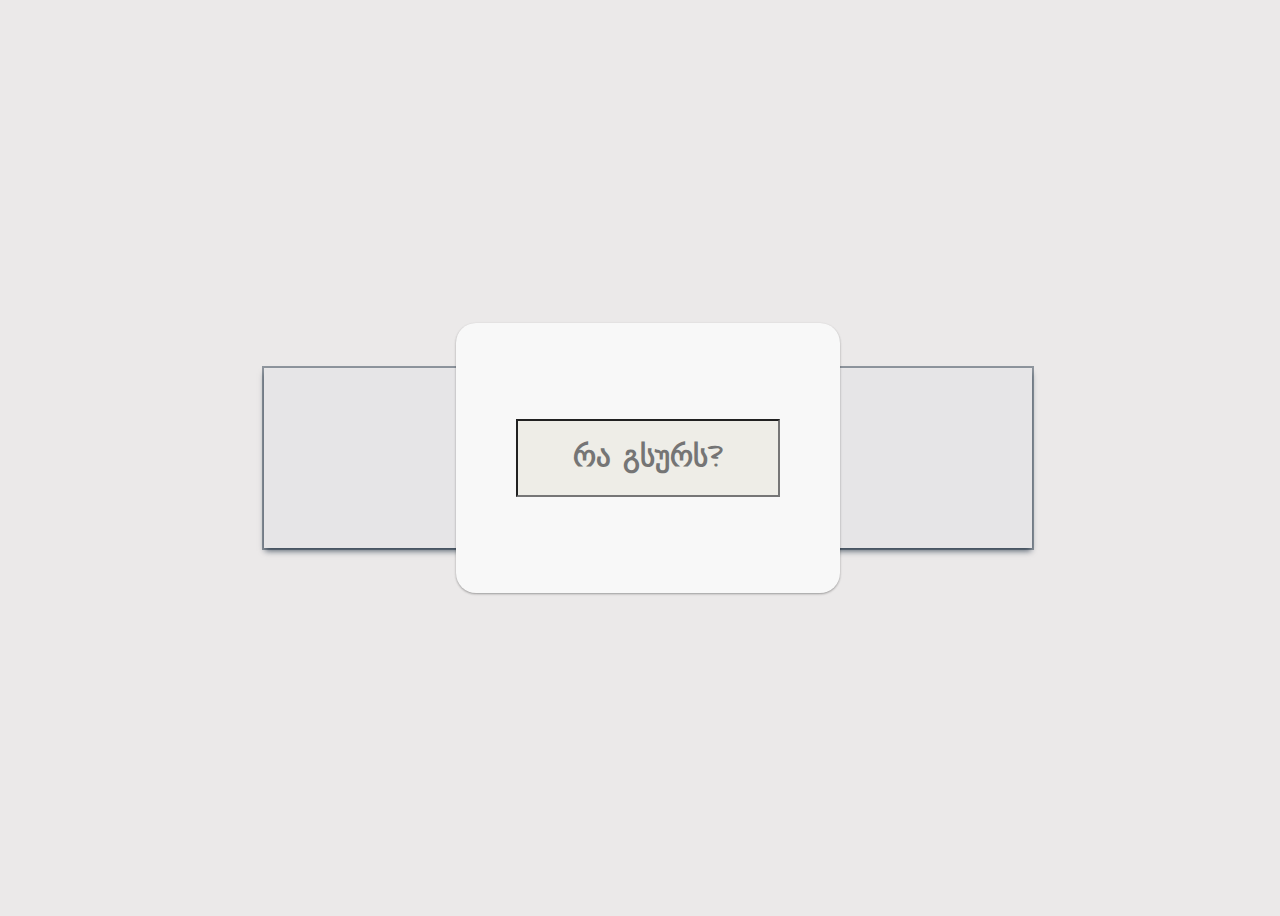
<file: index.html>
<!DOCTYPE html>
<html lang="en">

<head>
    <meta charset="UTF-8">
    <meta http-equiv="X-UA-Compatible" content="IE=edge">
    <meta name="viewport" content="width=device-width, initial-scale=1.0">
    <meta name="copyright" content="Giorgi Charkviani">
    <meta name="keywords" content="ქვიზი, ტესტი, ქვიზის შექმნა, HTML QUIZ, მაკროეკონომიკის ქივიზი, შრომის ეკონომიკის ქვიზი, შრომითი მიგრაციის ქვიზი, ფირმის ეკონომიკის ქვიზი, მაკროეკონომიკა, შრომის ეკონომიკა, შრომითი მიგრაცია, ფირმის ეკონომიკა">
    <title>მიხვდი და დაიწყე</title>

    <script src="https://ajax.googleapis.com/ajax/libs/jquery/3.5.1/jquery.min.js"></script>
    <link rel="stylesheet" href="https://cdn.jsdelivr.net/npm/bootstrap@4.6.0/dist/css/bootstrap.min.css"
        integrity="sha384-B0vP5xmATw1+K9KRQjQERJvTumQW0nPEzvF6L/Z6nronJ3oUOFUFpCjEUQouq2+l" crossorigin="anonymous" />
    <link rel="stylesheet" href="https://use.fontawesome.com/releases/v5.15.3/css/all.css"
        integrity="sha384-SZXxX4whJ79/gErwcOYf+zWLeJdY/qpuqC4cAa9rOGUstPomtqpuNWT9wdPEn2fk" crossorigin="anonymous">
    <link rel="icon" type="image/png" sizes="16x16" href="./Engine/android-chrome-512x512.png">
    
    <script src="./Engine/enter.js" defer></script>
    <link rel="stylesheet" href="./Engine/enter.css">
</head>



<body>


    <!--არჩევა-->
    <div choose class="choosingTime" hidden>

        <a href="./axaliMotxovna.html">
            <div class="barbare"><i class="fas fa-chalkboard-teacher fa-5x"></i></div>
        </a>
        <a href="./quiz.html">
            <div class="random"><i class="fas fa-tasks fa-5x"></i></div>
        </a>
        <a href="./satesto.html">
            <div class="sheqmeni"><i class="fas fa-edit fa-5x"></i></div>
        </a>

    </div>


    <!--შესვლა-->
    <div logIn class="enteringGuy">

        <form>
            <div class="form-group">
                <input oninput="logIna()" placeholder="რა გსურს?" nickName type="text" class="form-control "
                    id="saxeliLog">
            </div>
        </form>
    </div>




</body>

</html>
</file>
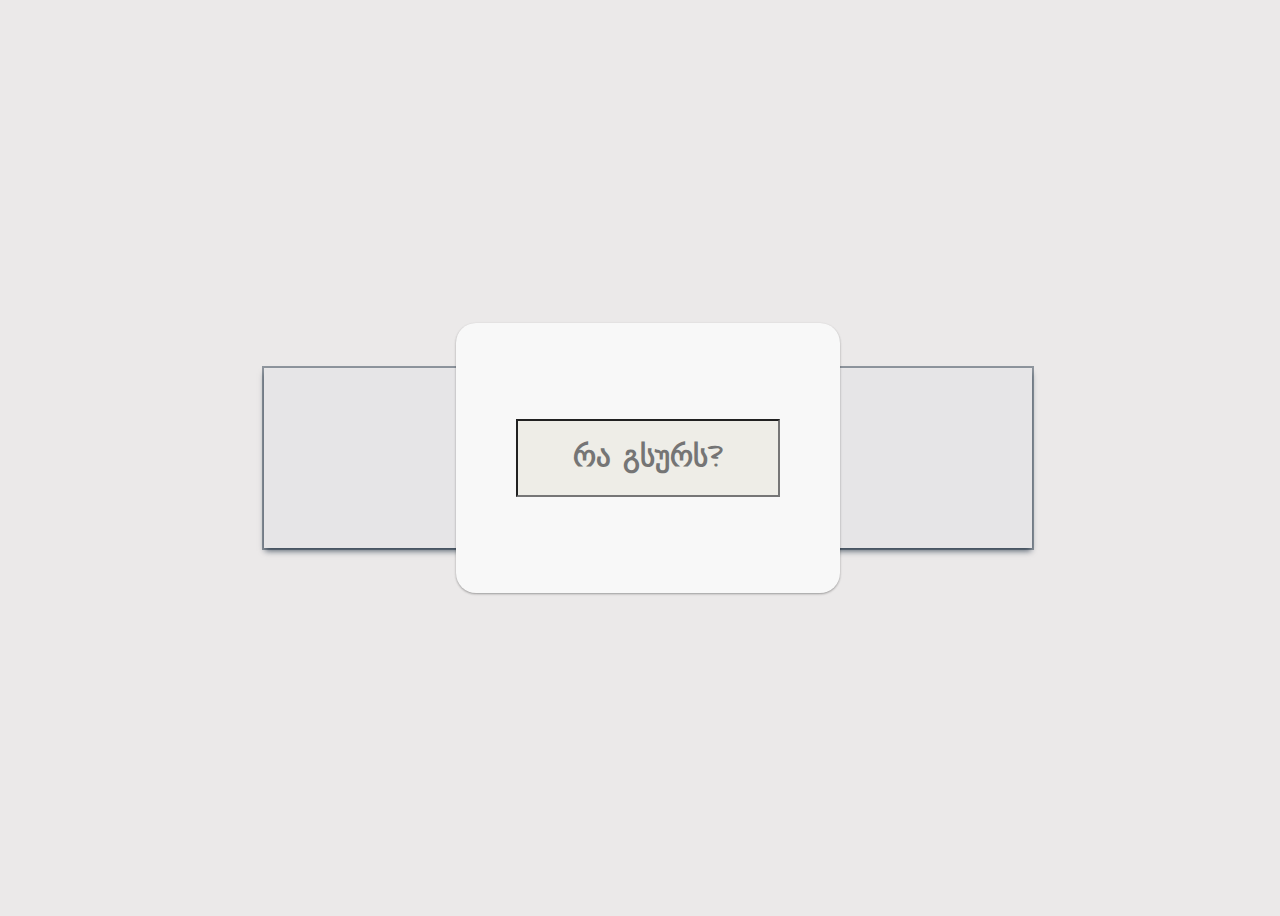
<file: enter.html>
<!DOCTYPE html>
<html lang="en">

<head>
    <meta charset="UTF-8">
    <meta http-equiv="X-UA-Compatible" content="IE=edge">
    <meta name="viewport" content="width=device-width, initial-scale=1.0">
    <meta name="copyright" content="Giorgi Charkviani">
    <meta name="keywords" content="ქვიზი, ტესტი, ქვიზის შექმნა, HTML QUIZ, მაკროეკონომიკის ქივიზი, შრომის ეკონომიკის ქვიზი, შრომითი მიგრაციის ქვიზი, ფირმის ეკონომიკის ქვიზი, მაკროეკონომიკა, შრომის ეკონომიკა, შრომითი მიგრაცია, ფირმის ეკონომიკა">
    <title>მიხვდი და დაიწყე</title>

    <script src="https://ajax.googleapis.com/ajax/libs/jquery/3.5.1/jquery.min.js"></script>
    <link rel="stylesheet" href="https://cdn.jsdelivr.net/npm/bootstrap@4.6.0/dist/css/bootstrap.min.css"
        integrity="sha384-B0vP5xmATw1+K9KRQjQERJvTumQW0nPEzvF6L/Z6nronJ3oUOFUFpCjEUQouq2+l" crossorigin="anonymous" />
    <link rel="stylesheet" href="https://use.fontawesome.com/releases/v5.15.3/css/all.css"
        integrity="sha384-SZXxX4whJ79/gErwcOYf+zWLeJdY/qpuqC4cAa9rOGUstPomtqpuNWT9wdPEn2fk" crossorigin="anonymous">
    <link rel="icon" type="image/png" sizes="16x16" href="./android-chrome-512x512.png">
    
    <script src="./Engine/enter.js" defer></script>
    <link rel="stylesheet" href="./Engine/enter.css">
</head>



<body>


    <!--არჩევა-->
    <div choose class="choosingTime" hidden>

        <a href="./axaliMotxovna.html">
            <div class="barbare"><i class="fas fa-chalkboard-teacher fa-5x"></i></div>
        </a>
        <a href="./quiz.html">
            <div class="random"><i class="fas fa-tasks fa-5x"></i></div>
        </a>
        <a href="./satesto.html">
            <div class="sheqmeni"><i class="fas fa-edit fa-5x"></i></div>
        </a>

    </div>


    <!--შესვლა-->
    <div logIn class="enteringGuy">

        <form>
            <div class="form-group">
                <input oninput="logIna()" placeholder="რა გსურს?" nickName type="text" class="form-control "
                    id="saxeliLog">
            </div>
        </form>
    </div>




</body>

</html>
</file>
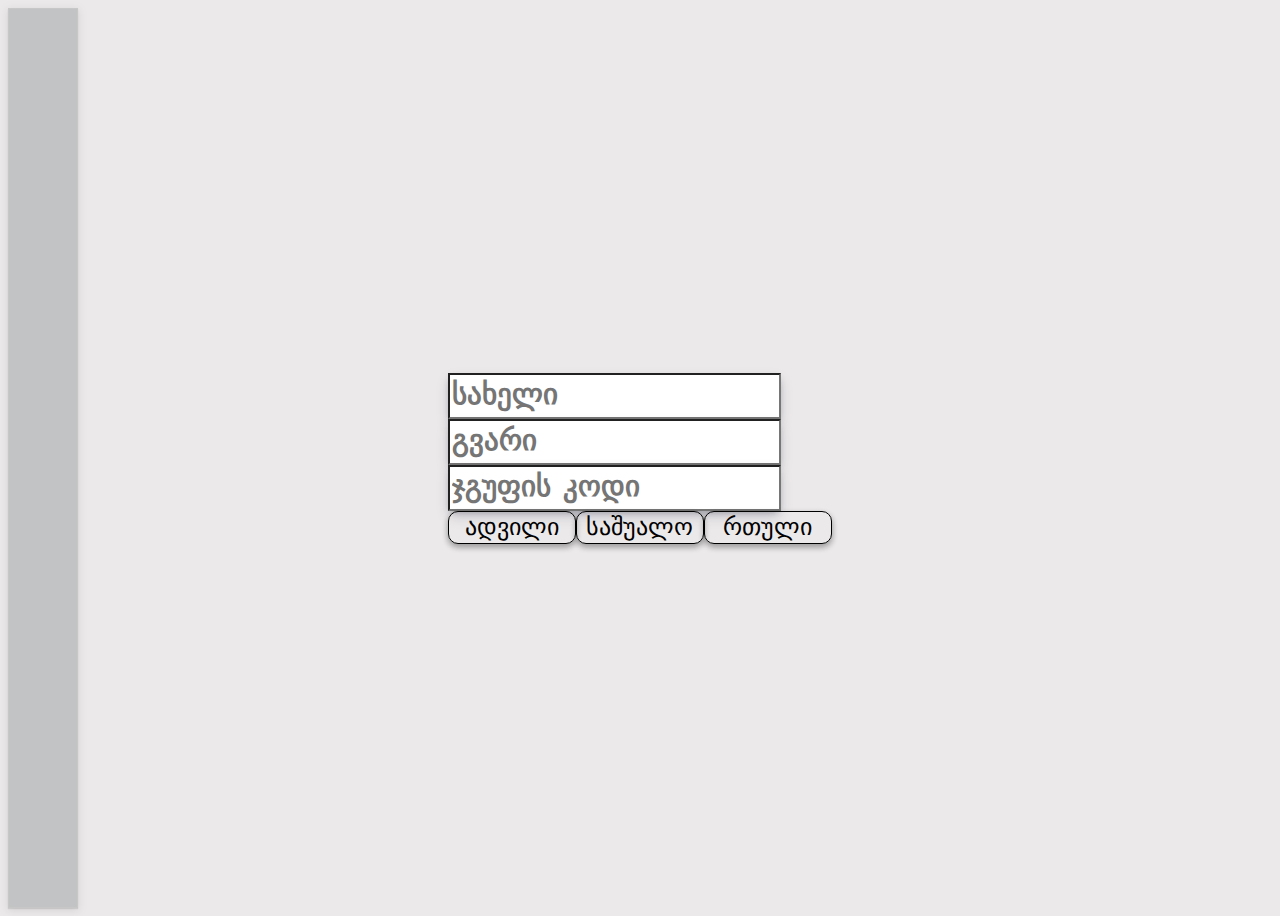
<file: Engine/axaliMotxovna.html>
<!doctype html>
<html lang="en">

<head>
  <!-- Required meta tags -->
  <meta charset="utf-8">
  <meta name="viewport" content="width=device-width, initial-scale=1, shrink-to-fit=no">
  <meta name="copyright" content="Giorgi Charkviani">
  <meta name="keywords" content="ქვიზი, ტესტი, ქვიზის შექმნა, HTML QUIZ, მაკროეკონომიკის ქივიზი, შრომის ეკონომიკის ქვიზი, შრომითი მიგრაციის ქვიზი, ფირმის ეკონომიკის ქვიზი, მაკროეკონომიკა, შრომის ეკონომიკა, შრომითი მიგრაცია, ფირმის ეკონომიკა">


  <script src="https://ajax.googleapis.com/ajax/libs/jquery/3.5.1/jquery.min.js"></script>

  <script type="text/javascript" src="./axaliMotxovna.js" defer></script>
  <link rel="stylesheet" href="./axaliMotxovna.css">
  <title>ბარბარეს ქვიზი</title>
  <!-- Bootstrap CSS -->
  <link rel="stylesheet" href="https://cdn.jsdelivr.net/npm/bootstrap@4.6.0/dist/css/bootstrap.min.css"
    integrity="sha384-B0vP5xmATw1+K9KRQjQERJvTumQW0nPEzvF6L/Z6nronJ3oUOFUFpCjEUQouq2+l" crossorigin="anonymous">


  <link rel="stylesheet" href="https://use.fontawesome.com/releases/v5.15.3/css/all.css"
    integrity="sha384-SZXxX4whJ79/gErwcOYf+zWLeJdY/qpuqC4cAa9rOGUstPomtqpuNWT9wdPEn2fk" crossorigin="anonymous">
  <link rel="icon" type="image/png" sizes="16x16" href="./android-chrome-512x512.png">

  <script defer>
    function showData() { }
  </script>


</head>

<body>

  <a href="./menu.html" class="leave"><i class="fas fa-sign-out-alt"></i></a>




  <div class="container containerForEntrance" entranceWhere>

    <form>

      <div class="form-group">
        <input nameQuizz type="text" class="form-control" id="nameQuizz" oninput="gamwvanebaN()" placeholder="სახელი">

      </div>

      <div class="form-group">
        <input oninput="gamwvanebaS()" surnameQuizz type="text" class="form-control" id="surnameQuizz"
          placeholder="გვარი">
      </div>

      <div class="form-group">
        <input groupCode oninput="gamwvanebaG()" type="text" class="form-control" id="groupCode"
          placeholder="ჯგუფის კოდი">
      </div>
      <div class="buttons">

        <button easyMode id="easyMode" type="button" class="advilia" value="ადვილი">ადვილი</button>
        <button midMode id="midMode" type="button" class="sashualoa btn btn-outline-dark"
          value="საშუალო">საშუალო</button>
        <button hardMode id="hardMode" type="button" class="rtulia btn btn-outline-dark" value="რთული">რთული</button>
      </div>

    </form>
  </div>







  <form name="quizi" id="forma" class="radio-toolbar containerForEntrance" quizWhere hidden>

    <div hereWeAre>


    </div>


    <button type="button" name="gilaki" button class="btn btn-outline-dark mt-3" id="gilaki">
      შემდეგი <span class="badge badge-light"></span>
    </button>



    <div class="progress mt-5 fexi">
    </div>
  </form>


  <div class="containerForEntrance" finishEnd hidden>
    <button type="button" name="daasrule" button class="btn btn-outline-dark mt-3" id="daasrule">
      <i class="fas fa-graduation-cap"></i><span class="badge badge-light"></span>
    </button>
  </div>




  <div class="container containerForEntrance" results hidden>

    <table id="myTable" class="table">
      <thead class="thead-dark">
        <tr>
          <th scope="col">სახელი</th>
          <th scope="col">ჯგუფის კოდი</th>
          <th scope="col">ქვიზის დონე</th>
          <th scope="col">მოპოვებული ქულა</th>
        </tr>
      </thead>
      <tbody resultsVar>

      </tbody>

    </table>
    <div class="kidevScade">

    </div>
  </div>

















</body>

</html>
</file>
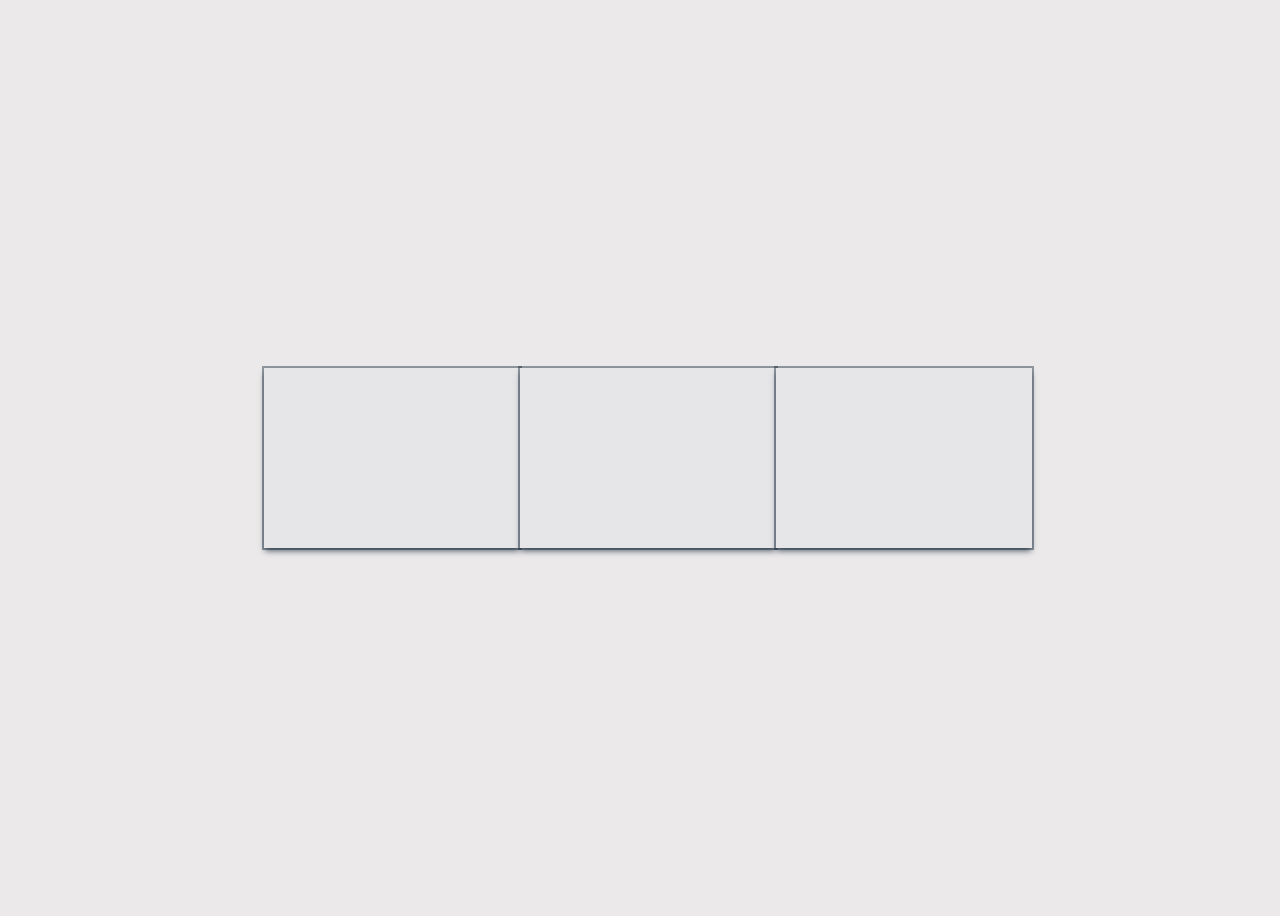
<file: Engine/menu.html>
<!DOCTYPE html>
<html lang="en">

<head>
    <meta charset="UTF-8">
    <meta http-equiv="X-UA-Compatible" content="IE=edge">
    <meta name="viewport" content="width=device-width, initial-scale=1.0">
    <meta name="copyright" content="Giorgi Charkviani">
    <meta name="keywords" content="ქვიზი, ტესტი, ქვიზის შექმნა, HTML QUIZ, მაკროეკონომიკის ქივიზი, შრომის ეკონომიკის ქვიზი, შრომითი მიგრაციის ქვიზი, ფირმის ეკონომიკის ქვიზი, მაკროეკონომიკა, შრომის ეკონომიკა, შრომითი მიგრაცია, ფირმის ეკონომიკა">
    <title>აირჩევანი შენზეა</title>

    <script src="https://ajax.googleapis.com/ajax/libs/jquery/3.5.1/jquery.min.js"></script>
    <link rel="stylesheet" href="https://cdn.jsdelivr.net/npm/bootstrap@4.6.0/dist/css/bootstrap.min.css"
        integrity="sha384-B0vP5xmATw1+K9KRQjQERJvTumQW0nPEzvF6L/Z6nronJ3oUOFUFpCjEUQouq2+l" crossorigin="anonymous" />
        <link rel="stylesheet" href="https://use.fontawesome.com/releases/v5.15.3/css/all.css" integrity="sha384-SZXxX4whJ79/gErwcOYf+zWLeJdY/qpuqC4cAa9rOGUstPomtqpuNWT9wdPEn2fk" crossorigin="anonymous">

    <script defer>
        setTimeout(function(){
            window.location.href = '../index.html'
        },60000)
    </script>
    <link rel="stylesheet" href="./enter.css">
    <link rel="icon" type="image/png" sizes="16x16" href="./android-chrome-512x512.png">
</head>



<body>


    <!--არჩევა-->
    <div choose class="choosingTime">
        
       <a href="./axaliMotxovna.html"><div class="barbare" title="ბარბარეს დავალება"><i class="fas fa-chalkboard-teacher"></i></div></a> 
       <a href="./satesto.html"><div class="sheqmeni" title="შექმენი შენი ქვიზი"><i class="fas fa-edit" ></i></div></a> 
       <a href="./quiz.html"><div class="random"><i class="fas fa-tasks" title="ეკონომიკის ქვიზები *ლაივზე მუშაობს მხოლოდ"></i></div></a> 
        
    </div>






</body>

</html>
</file>
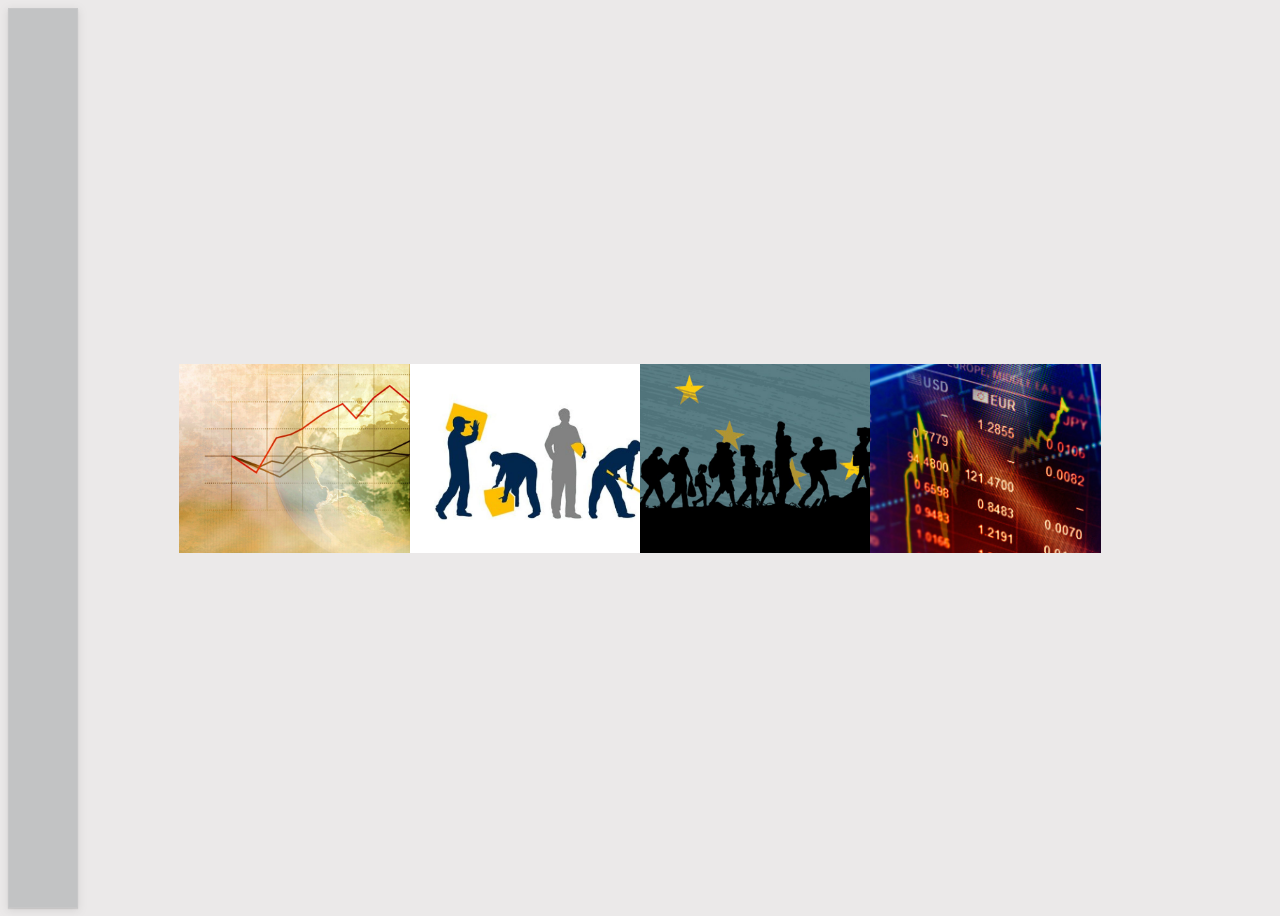
<file: Engine/quiz.html>
<!doctype html>
<html lang="en">

<head>
  <!-- Required meta tags -->
  <meta charset="utf-8">
  <meta name="viewport" content="width=device-width, initial-scale=1, shrink-to-fit=no">
  <meta name="copyright" content="Giorgi Charkviani">
  <meta name="keywords"
    content="ქვიზი, ტესტი, ქვიზის შექმნა, HTML QUIZ, მაკროეკონომიკის ქივიზი, შრომის ეკონომიკის ქვიზი, შრომითი მიგრაციის ქვიზი, ფირმის ეკონომიკის ქვიზი, მაკროეკონომიკა, შრომის ეკონომიკა, შრომითი მიგრაცია, ფირმის ეკონომიკა">

  <link rel="stylesheet" href="./quiz.css">

  <script src="https://ajax.googleapis.com/ajax/libs/jquery/3.5.1/jquery.min.js"></script>

  <script src="./quiz.js" defer></script>

  <link rel="stylesheet" href="https://cdn.jsdelivr.net/npm/bootstrap@4.6.0/dist/css/bootstrap.min.css"
    integrity="sha384-B0vP5xmATw1+K9KRQjQERJvTumQW0nPEzvF6L/Z6nronJ3oUOFUFpCjEUQouq2+l" crossorigin="anonymous" />

  <title>უბრალოდ ქვიზი</title>
  <!-- Bootstrap CSS -->
  <link rel="stylesheet" href="https://cdn.jsdelivr.net/npm/bootstrap@4.6.0/dist/css/bootstrap.min.css"
    integrity="sha384-B0vP5xmATw1+K9KRQjQERJvTumQW0nPEzvF6L/Z6nronJ3oUOFUFpCjEUQouq2+l" crossorigin="anonymous">


  <link rel="stylesheet" href="https://use.fontawesome.com/releases/v5.15.3/css/all.css"
    integrity="sha384-SZXxX4whJ79/gErwcOYf+zWLeJdY/qpuqC4cAa9rOGUstPomtqpuNWT9wdPEn2fk" crossorigin="anonymous">
  <link rel="icon" type="image/png" sizes="16x16" href="./android-chrome-512x512.png">

  <script defer>
    function showData() { }
  </script>

</head>

<body>

  <!--უკან გასვლა-->
  <a href="./menu.html" style="text-decoration: none; color:black;" class="leave"><i
      class="fas fa-sign-out-alt"></i></a>


  <div class="containershi" sarchevi>

    <div class="row flexGuy">

      <div class="col-3">
        <div class="card bg-dark text-white carding" firma>
          <img src="../JSONQuizzes/imgs/fg/firmFG.jpg" style="height: 100%;" class="card-img" alt="ფირმის ეკონომიკა">
          <div style="color: black;" class="card-img-overlay">
            <h5 class="card-title">ფირმის ეკონომიკა</h5>
            <p class="card-text">გამოსცადე შენი თავი ფირმის ეკონომიკაში</p>
          </div>
        </div>
      </div>

      <div class="col-3">
        <div class="card bg-dark text-white carding" shromeconomics>
          <img src="../JSONQuizzes/imgs/fg/labourFG.jpg" style="height: 100%;" class="card-img" alt="შრომა">
          <div style="color: black;" class="card-img-overlay">
            <h5 class="card-title">შრომის ეკონომიკა</h5>
            <p class="card-text">რამდენად კარგად გესმის, თუ რა არის შრომა და რა როლს თამაშობს იგი ეკონომიკაში?</p>
          </div>
        </div>
      </div>

      <div class="col-3">
        <div class="card bg-dark text-white carding" shrmigracia>
          <img src="../JSONQuizzes/imgs/fg/labourMigrationFG.png" style="height: 100%;" class="card-img"
            alt="შრომით მიგრაცია">
          <div style="color: black;" class="card-img-overlay">
            <h5 class="card-title">შრომითი მიგრაცია</h5>
            <p class="card-text">ვიცით კი, თუ რა ხდება მსოფლიო მიგრაციაში?</p>
          </div>
        </div>
      </div>

      <div class="col-3">
        <div class="card bg-dark text-white carding" macroeconomics>
          <img src="../JSONQuizzes/imgs/fg/macroeconomicsFG.jpg" style="height: 100%;" class="card-img"
            alt="მაკროეკონომიკა">
          <div style="color: black;" class="card-img-overlay">
            <h5 class="card-title">მაკროეკონომიკა</h5>
            <p class="card-text">შეამოწმე შენი ცოდნა მაკროეკონომიკის სფეროში</p>
          </div>
        </div>
      </div>

    </div>


  </div>




  <!--შესვლა-->

  <div class="containerForEntrance bacgrounding mt-5" entranceWhere hidden>
    <h3 style="text-align: center;" class="titling">ფირმის ეკონომიკა</h3>
    <form>
      <div class="form-group">
        <input nameQuizz type="text" class="form-control" id="nameQuizz" oninput="gamwvanebaN()" placeholder="სახელი">

      </div>

      <div class="form-group">
        <input oninput="gamwvanebaS()" surnameQuizz type="text" class="form-control" id="surnameQuizz"
          placeholder="გვარი">
      </div>

      <div class="form-group">
        <input groupCode oninput="gamwvanebaG()" type="text" class="form-control" id="groupCode"
          placeholder="ჯგუფის კოდი">
      </div>
      <div class="buttons">

        <button easyMode id="easyMode" type="button" class="advilia" value="ადვილი">ადვილი</button>
        <button midMode id="midMode" type="button" class="sashualoa btn btn-outline-dark"
          value="საშუალო">საშუალო</button>
        <button hardMode id="hardMode" type="button" class="rtulia btn btn-outline-dark" value="რთული">რთული</button>
      </div>
    </form>
  </div>

  <!--ქვიზის ძრავი-->

  <form name="quizi" id="forma" class="radio-toolbar containerForEntrance bacgrounding" quizWhere hidden>
    <div hereWeAre>

    </div>
    <button type="button" name="gilaki" button class="btn btn-outline-dark mt-3" id="gilaki">
      შემდეგი <span class="badge badge-light"></span>
    </button>
    <div class="progress mt-5 fexi">
    </div>
  </form>

  <div class="containerForEntrance" finishEnd hidden>
    <button type="button" name="daasrule" button class="btn btn-outline-dark mt-3" id="daasrule">
      <i class="fas fa-graduation-cap"></i><span class="badge badge-light"></span>
    </button>
  </div>


  <!--შედეგები-->

  <div class="containerForEntrance bacgrounding" results hidden>

    <table id="myTable" class="table">
      <thead class="thead-dark">
        <h3 style="text-align: center;" class="tableTitle"></h3>
        <tr>
          <th scope="col">სახელი</th>
          <th scope="col">ჯგუფის კოდი</th>
          <th scope="col">ქვიზის დონე</th>
          <th scope="col">მოპოვებული ქულა</th>
        </tr>
      </thead>
      <tbody resultsVar>

      </tbody>

    </table>
    <div class="kidevScade">

    </div>
  </div>



</body>

</html>
</file>
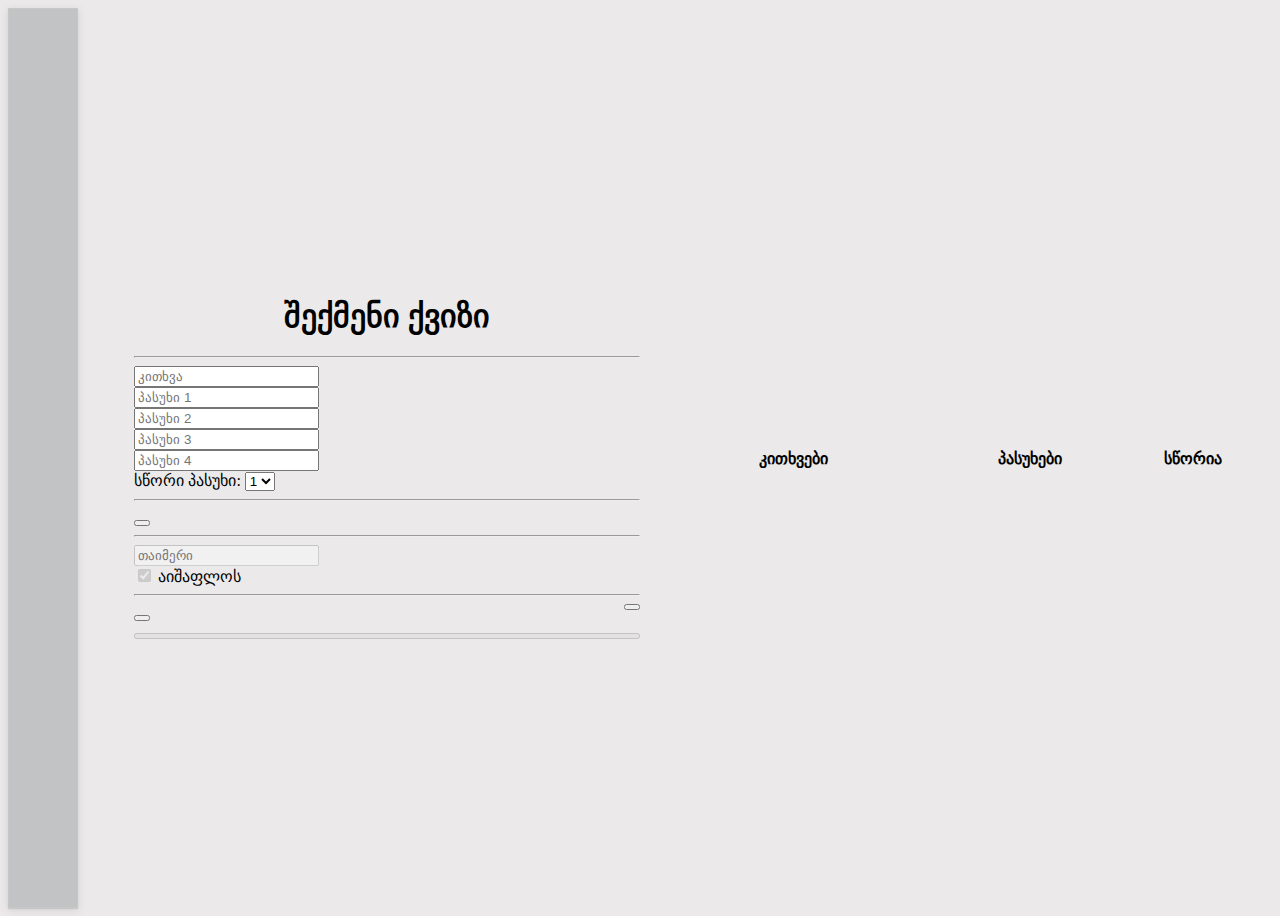
<file: Engine/satesto.html>
<!DOCTYPE html>
<html lang="en">

<head>
    <meta charset="UTF-8">
    <meta http-equiv="X-UA-Compatible" content="IE=edge">
    <meta name="viewport" content="width=device-width, initial-scale=1.0">
    <meta name="copyright" content="Giorgi Charkviani">
    <meta name="keywords" content="ქვიზი, ტესტი, ქვიზის შექმნა, HTML QUIZ, მაკროეკონომიკის ქივიზი, შრომის ეკონომიკის ქვიზი, შრომითი მიგრაციის ქვიზი, ფირმის ეკონომიკის ქვიზი, მაკროეკონომიკა, შრომის ეკონომიკა, შრომითი მიგრაცია, ფირმის ეკონომიკა">

    <link rel="stylesheet" href="https://cdn.jsdelivr.net/npm/bootstrap@4.6.0/dist/css/bootstrap.min.css"
        integrity="sha384-B0vP5xmATw1+K9KRQjQERJvTumQW0nPEzvF6L/Z6nronJ3oUOFUFpCjEUQouq2+l" crossorigin="anonymous">

    <link rel="stylesheet" href="./axaliMotxovna.css">

    <script src="https://ajax.googleapis.com/ajax/libs/jquery/3.5.1/jquery.min.js"></script>



    <title>შექმენი</title>

    <link rel="stylesheet" href="./satesto.css">



    <link rel="stylesheet" href="https://use.fontawesome.com/releases/v5.15.3/css/all.css"
        integrity="sha384-SZXxX4whJ79/gErwcOYf+zWLeJdY/qpuqC4cAa9rOGUstPomtqpuNWT9wdPEn2fk" crossorigin="anonymous">

    <link rel="icon" type="image/png" sizes="16x16" href="./android-chrome-512x512.png">
    <script defer>


        var qvizi1 = new Array();


        function addData() {
            getData();
            qvizi1.push({
                Question: document.getElementById('question').value,
                Answers: [document.querySelector('[answ]').value, document.querySelector('[answ1]').value, document.querySelector('[answ2]').value, document.querySelector('[answ3]').value],
                correctAnsw: document.getElementById('correctAnsw').options[correctAnsw.selectedIndex].value
            });

            localStorage.setItem("ქვიზი1", JSON.stringify(qvizi1));
            showData();
            location.reload();
        }



        function getData() {
            var str = localStorage.getItem("ქვიზი1");
            if (str != null) {
                qvizi1 = JSON.parse(str)
            }
        }

        function deleteData() {
            localStorage.clear();
        }

        function showData() {
            getData();
            var tbl = document.getElementById('myTableVissible');
            var x = tbl.rows.length;
            while (--x) {
                tbl.deleteRow(x);
            }
            for (i = 0; i < qvizi1.length; i++) {

                var r = tbl.insertRow();
                var cell1 = r.insertCell();
                var cell2 = r.insertCell();
                var cell3 = r.insertCell();


                cell1.innerText = qvizi1[i].Question;
                cell2.innerText = qvizi1[i].Answers;
                cell3.innerText = qvizi1[i].correctAnsw;

            }

        }

    </script>

    <script src="./satesto.js" defer></script>


</head>

<body>


    <!--უკან გასვლა-->
    <a href="./menu.html" class="leave"><i class="fas fa-sign-out-alt"></i></a>




    <!--ავტორიზაცია-->
    <div class="container containerForEntrance" entranceWhere hidden>
        <form>
            <div class="form-group">
                <input nameQuizz type="text" class="form-control" id="nameQuizz" oninput="gamwvanebaN()"
                    placeholder="სახელი">
            </div>
            <div class="form-group">
                <input oninput="gamwvanebaS()" surnameQuizz type="text" class="form-control" id="surnameQuizz"
                    placeholder="გვარი">
            </div>
            <div class="form-group">
                <input groupCode oninput="gamwvanebaG()" type="text" class="form-control" id="groupCode"
                    placeholder="ჯგუფის კოდი">
            </div>
            <div class="buttons">
                <button dawkeba id="dawkeba" type="button" class="dawkeba" value="დაწყება">დაწყება</button>

            </div>
        </form>
    </div>


    <!--ქვიზი-->
    <form name="quizi" id="forma" class="radio-toolbar containerForEntrance" quizWhere hidden>

        <div hereWeAre>


        </div>


        <button type="button" name="gilaki" button class="btn btn-outline-dark mt-3" id="gilaki">
            შემდეგი <span class="badge badge-light"></span>
        </button>



        <div class="progress mt-5 fexi">
        </div>
    </form>


    <div class="containerForEntrance" finishEnd hidden>
        <button type="button" name="daasrule" button class="btn btn-outline-dark mt-3" id="daasrule">
            <i class="fas fa-graduation-cap"></i><span class="badge badge-light"></span>
        </button>
    </div>



    <!--შედეგები-->
    <div class="container containerForEntrance showUpResults" results hidden>

        <table id="myTable" class="table">
            <thead class="thead-dark">
                <tr>
                    <th scope="col">სახელი</th>
                    <th scope="col">გვარი</th>
                    <th scope="col">ჯგუფის კოდი</th>
                    <th scope="col">მოპოვებული ქულა</th>
                </tr>
            </thead>
            <tbody resultsVar>

            </tbody>

        </table>
        <div class="kidevScade">

        </div>
    </div>




    <!--*შექმნა*-->


    <form class="container-fluid container1 mt-5" container>
        <h1 class="sheqmeni mb-5">შექმენი ქვიზი</h1>
        <hr>
        <!--კითხვა-->
        <input class="form-control disable" placeholder="კითხვა" type="text" id="question">

        <!--პასუხები-->
        <div class="row mb-3 mt-3">
            <div class="col-6">
                <input class="form-control disable" placeholder="პასუხი 1" type="text" answ id="pasuxi" required>
            </div>
            <div class="col-6">
                <input class="form-control disable" placeholder="პასუხი 2" type="text" answ1 id="pasuxi" required>
            </div>
        </div>

        <div class="row">
            <div class="col-6">
                <input class="form-control disable" placeholder="პასუხი 3" type="text" answ2 id="pasuxi" required>
            </div>
            <div class="col-6">
                <input class="form-control disable" placeholder="პასუხი 4" type="text" answ3 id="pasuxi" required>
            </div>
        </div>




        <!--სწორი პასუხის შერჩევა-->
        <label class="mt-3" for="correctAnsw">სწორი პასუხი:</label>
        <select class="form-control disable " id="correctAnsw">
            <option value="1">1</option>
            <option value="2">2</option>
            <option value="3">3</option>
            <option value="4">4</option>
        </select>

        <hr>

        <!--დამატება-->


        <button onclick="addData(); return false" title="დამატება" type="button" class="btn btn-success mt-2"
            value="კითხვების დამატება | შემოწმება" type="submit" addBtn><i
                class="fas fa-plus-square fa-3x"></i></button>

        <br>
        <hr>
        <!--თაიმერი-->
        <input placeholder="თაიმერი" class="mt-3" type="number" getTime disabled>
        <br>

        <!--აშაფვლა-->

        <input type="checkbox" class="mt-4" id="checkbox" checked shuffling disabled>
        <label class="labela" for="checkbox">აიშაფლოს</label>




        <br>
        <hr>
        <!--მზადაა-->
        <button type="button" title="გაუქმდება ქვიზის დამატების ფუნქცია" value="ქვიზი მზადაა"
            class="btn btn-outline-primary mt-3" ready><i class="fas fa-clipboard-check fa-2x"></i></button>
        <!--წაშლა-->

        <button type="button" title="გასუფთავება" value="ქვიზის წაშლა" class="btn btn-outline-danger mt-3 washla" delete
            type="button"><i class="fas fa-trash-alt"></i></button>


        <br>

        <!--დაწყება-->


        <button type="button" forBeginning class="btn btn-info beginning dawkebiturt mt-3" value="ქვიზის დაწყება"
            dawkebiturt disabled><i class="fas fa-play"></i></button>

    </form>

    <!--საიდბარი, სადაც შექმნილი ქვიზის კონტენტია-->
    <table class="tabling table" id="myTableVissible">
        <thead class="thead-light">
            <tr>
                <th class="w-10" scope="col">კითხვები</th>
                <th scope="col">პასუხები</th>
                <th scope="col">სწორია</th>
            </tr>
        </thead>
    </table>



    <script>
        showData()
    </script>







</body>

</html>
</file>
<file: Engine/enter.css>
/*
ფერების პალიტრა, რომელსაც ყველგან გამოვიყენებ:
https://www.canva.com/colors/color-palettes/room-for-comfort/

ფონტები: font-family: 'Ubuntu Mono', monospace;

*/
@import url('https://fonts.googleapis.com/css2?family=Architects+Daughter&family=Ubuntu+Mono&display=swap');

body {
    display: grid;
    grid-template-columns: repeat(3, 1fr);
    grid-template-rows: repeat(3,1fr);
    height: 100vh;
    width: 100vw;
    justify-items: center;
    align-items: center;
    background-color: rgb(235, 233, 233)!important;
}

.choosingTime a {
    text-decoration:none;
    color: black;
}

/*შესვლისას*/
.enteringGuy{
    grid-area: 2/2/2/2;
    display: flex;
    align-items: center;
    justify-content: center;
    height: 30vh;
    width: 30vw;
    box-shadow: rgba(0, 0, 0, 0.12) 0px 1px 3px, rgba(0, 0, 0, 0.24) 0px 1px 2px;
    background:rgb(248, 248, 248);
    border-radius: 20px;
}
.enteringGuy:hover {
    box-shadow: rgba(0, 0, 0, 0.3) 0px 19px 38px, rgba(0, 0, 0, 0.22) 0px 15px 12px;
}
input[type="text"]{
    text-align: center;
    font-family: 'Architects Daughter', cursive;
    font-weight: bold;
    font-size: 1.8em;
}
#saxeliLog{
    height: 8vh;
    width: 20vw;
    background-color: #EEEDE7;
}

.textbox {
	padding: 2px 4px;
	font: 14px/24px "Lato", Arial, sans-serif;
	color: #333;
	width: 275px;
	box-sizing: border-box;
	letter-spacing: 1px;
	border: 1px solid #ccc;
	transition: 0.4s;
}

.textbox~ .focus-border:before,
.textbox ~ .focus-border:after{
	content: "";
	position: absolute;
	top: 0;
	left: 50%;
	width: 0;
	height: 2px;
	background-color: #3399FF; 
	transition: 0.4s;
}

.textbox ~ .focus-border:after{
	top: auto;
	bottom: 0;
}
.textbox~ .focus-border i:before,
.textbox ~ .focus-border i:after{
	content: ""; 
	position: absolute;
	top: 50%; 
	left: 0; 
	width: 2px;
	height: 0; 
	background-color: #3399FF; 
	transition: 0.6s;
}
.textbox ~ .focus-border i:after{
	left: auto;
	right: 0;
}
.textbox:focus ~ .focus-border:before,
.textbox:focus ~ .focus-border:after{
	left: 0; 
	width: 100%;
	transition: 0.4s;
}
.textbox:focus ~ .focus-border i:before,
.textbox:focus ~ .focus-border i:after{
	top: 0; 
	height: 100%;
	transition: 0.6s;
}
.textbox:focus{
	outline: none;
}


/*არჩევისას*/
.choosingTime{
    grid-area: 2/2/2/2;
    display: flex;
}



.barbare, .random, .sheqmeni{
    box-shadow: rgba(6, 24, 44, 0.4) 0px 0px 0px 2px, rgba(6, 24, 44, 0.65) 0px 4px 6px -1px, rgba(255, 255, 255, 0.08) 0px 1px 0px inset;
    height: 20vh;
    width: 20vw;
    display: flex;
    justify-content: center;
    align-items: center;
    cursor: pointer; 
    background-color: #e6e5e7;
}

.barbare:hover, .random:hover, .sheqmeni:hover  {
    background: #EEEDE7;
    box-shadow: rgba(50, 50, 93, 0.25) 0px 6px 12px -2px, rgba(0, 0, 0, 0.3) 0px 3px 7px -3px;
}

.fa-chalkboard-teacher, .fa-tasks, .fa-edit {
    color: #B9B7BD;
    text-shadow: 0px 2px 3px #555;
    font-size: 6vw;
}


@media only screen and (max-width:870px){
    .choosingTime{
        flex-direction: column;

    }
    .fa-chalkboard-teacher, .fa-tasks, .fa-edit {
        font-size: 9vw;
    }
    .barbare, .random, .sheqmeni {
    height: 22vh;
    width: 22vw;
    overflow: hidden;
    }
}

@media only screen and (max-width: 870px){
    input[type="text"]{
        font-size: 1.3em;
    }
}
@media only screen and (max-width: 683px){
    input[type="text"]{
        font-size: 1em;
    }
}
@media only screen and (max-width: 553px){
    input[type="text"]{
        font-size: 1.2em;
    }

    .enteringGuy{
        height: 50vh;
        width: 50vw;
    }

    #saxeliLog{
        height: 8vh;
        width: 40vw;
 
    }
    
}

@media only screen and (max-width: 400px){
    input[type="text"]{
        font-size: 0.5em;
    }
}
</file>
<file: Engine/axaliMotxovna.css>
/*
ფერების პალიტრა, რომელსაც ყველგან გამოვიყენებ:
https://www.canva.com/colors/color-palettes/room-for-comfort/;
https://coolors.co/f94144-f3722c-f8961e-f9c74f-90be6d-43aa8b-577590;

ფონტები: font-family: 'Ubuntu Mono', monospace;

*/
@import url('https://fonts.googleapis.com/css2?family=Architects+Daughter&family=Ubuntu+Mono&display=swap');

html{
    cursor: context-menu!important; 
}


body {
    display: grid;
    grid-template-columns: repeat(3, 1fr);
    grid-template-rows: repeat(3, 1fr);
    background-color: rgb(235, 233, 233)!important;
    height: 100vh;
}
button{
    cursor: pointer!important;
}

a {
    text-decoration: none!important;
    color: black!important;
}
.leave{
    grid-area: 1/ 1/ span 3 / 1;
    width: 5.5vw;
    height: 100%;
    display: flex;
    justify-content: center;
    align-items: center;
    box-shadow: rgba(0, 0, 0, 0.25) 0px 0.0625em 0.0625em, rgba(0, 0, 0, 0.25) 0px 0.125em 0.5em, rgba(255, 255, 255, 0.1) 0px 0px 0px 1px inset;
    background-color:#868B8E;
    opacity: 0.4;
    cursor: pointer;
    transition: .3s ease;
}
.fa-sign-out-alt {
    transform: rotate(180deg);
    font-size: 3.5vw;
}

.leave:hover{
    opacity: 1;
 
}
.leave:hover .fa-sign-out-alt {
    color: #EEEDE7;
}

.kitxva {
    font-size: 2em;
}

.containerForEntrance {
    grid-area: 1/2/span 3/2;
    align-self: center;
    justify-self: center;
}

@media only screen and (max-width:625px){
    .containerForEntrance {
        grid-area: 1/1/span 3/span 3;
        align-self: center;
        justify-self: center;
    } 
    .kitxva {
        font-size: 1.3em;
    }
}


.kitxva, .timer, .spanning {
    margin-bottom: 1em;
    text-align: center;
    cursor: context-menu;
}

#gilaki {
    width: 100%;
    font-size: 2em;
    padding: 2px;
}

@media only screen and (max-width:330px){
    #gilaki {
        font-size: 1.3em;
    }
}

.radio-toolbar input[type="radio"]:checked + label {
    background-color:#bfb;
    border-color: #4c4;
}

.radio-toolbar label {
    display: inline-block;
    background-color: rgb(255, 255, 255);
    padding: 10px 20px;
    font-family: sans-serif, Arial;
    font-size: 16px;
    border: 1px solid #444;
    border-radius: 50px;
    box-shadow: rgba(60, 64, 67, 0.3) 0px 1px 2px 0px, rgba(60, 64, 67, 0.15) 0px 1px 3px 1px;
    width: 100%;
}
input[type="radio"] {
    display: none;
}

.card-1:hover {
    box-shadow: 0 5px 5px rgba(0,0,0,0.19), 0 2px 5px rgba(0,0,0,0.23);
    cursor: context-menu;
}

.boloKacuna {
    cursor: pointer!important;
    width: 100%;
}



#easyMode, #midMode, #hardMode {
    background-color: transparent;
    border-radius: 10px;
    border: 0.5px solid black;
    transition: .5s ease;
    font-family: 'Ubuntu Mono', monospace;
}
#easyMode:hover {
    background-color: rgb(67, 170, 139);
    color: white;
}
#midMode:hover {
    background-color: rgb(249, 199, 79);
    color: white;
}
#hardMode:hover {
    background-color: rgb(249, 65, 68);
    color: white;
}

#nameQuizz, #surnameQuizz, #groupCode {
    font-family: 'Architects Daughter', cursive;
    font-weight: bold;
    font-size: 1.8em;
    box-shadow: rgba(50, 50, 93, 0.25) 0px 6px 12px -2px, rgba(0, 0, 0, 0.3) 0px 3px 7px -3px;
}


.buttons {
    display: flex;
    justify-content: space-around;
}

.advilia, .sashualoa, .rtulia {
    box-shadow: rgba(0, 0, 0, 0.16) 0px 3px 6px, rgba(0, 0, 0, 0.23) 0px 3px 6px;
    width: 10vw;
    font-size: 1.5em!important;
}

.fa-graduation-cap {
    font-size: 15vw;
}

#daasrule{
    justify-self: center;
    width: 100%;
    height: 100%;
    border-radius: 20%;
}



@media only screen and (max-width: 1206px){
    .advilia, .sashualoa, .rtulia {
        width: 10vw;
        font-size: 1em!important;
    }
}
@media only screen and (max-width: 1030px){

    .advilia, .sashualoa, .rtulia {
        width: 100%;
        font-size: 1em!important;
    }
    .buttons {
        display: flex;
        justify-content: space-around;
    }
}
</file>
<file: Engine/quiz.css>
/*
ფერების პალიტრა, რომელსაც ყველგან გამოვიყენებ:
https://www.canva.com/colors/color-palettes/room-for-comfort/;
https://coolors.co/f94144-f3722c-f8961e-f9c74f-90be6d-43aa8b-577590;

ფონტები: font-family: 'Ubuntu Mono', monospace;

*/
@import url('https://fonts.googleapis.com/css2?family=Architects+Daughter&family=Ubuntu+Mono&display=swap');

html{
    cursor: context-menu!important; 
}


body {
    display: grid;
    grid-template-columns: repeat(3, 1fr);
    grid-template-rows: repeat(3, 1fr);
    background-color: rgb(235, 233, 233)!important;
    height: 100vh;
    transition: background-image 1s ease;
}
button{
    cursor: pointer!important;
}

a {
    text-decoration: none!important;
    color: black!important;
}
.leave{
    grid-area: 1/ 1/ span 3 / 1;
    width: 5.5vw;
    height: 100%;
    display: flex;
    justify-content: center;
    align-items: center;
    box-shadow: rgba(0, 0, 0, 0.25) 0px 0.0625em 0.0625em, rgba(0, 0, 0, 0.25) 0px 0.125em 0.5em, rgba(255, 255, 255, 0.1) 0px 0px 0px 1px inset;
    background-color:#868B8E;
    opacity: 0.4;
    cursor: pointer;
    transition: .3s ease;
}
.fa-sign-out-alt {
    transform: rotate(180deg);
    font-size: 3.5vw;
}


.leave:hover{
    opacity: 1;
 
}
.leave:hover .fa-sign-out-alt {
    color: #EEEDE7;
}

.kitxva {
    font-size: 1.5em;
}

.containerForEntrance {
    grid-area: 1/2/span 3/2;
    align-self: center;
    justify-self: center;
}
.bacgrounding{
    grid-area: 1/2/span 3/2;
    align-self: center;
    justify-self: center;
    background-color:rgba(255, 255, 240,0.8);
    border-radius: 10px;
    padding: 0.7em;
}

@media only screen and (max-width:625px){
    .containerForEntrance {
        grid-area: 1/1/span 3/span 3;
        align-self: center;
        justify-self: center;
    } 
    .kitxva {
        font-size: 1.3em;
    }
}


.kitxva, .timer, .spanning {
    margin-bottom: 1em;
    text-align: center;
    cursor: context-menu;
}

#gilaki {
    width: 100%;
    font-size: 2em;
    padding: 2px;
}

@media only screen and (max-width:330px){
    #gilaki {
        font-size: 1.3em;
    }
}

.radio-toolbar input[type="radio"]:checked + label {
    background-color:#bfb;
    border-color: #4c4;
}

.radio-toolbar label {
    display: inline-block;
    background-color: rgb(255, 255, 255);
    padding: 10px 20px;
    font-family: sans-serif, Arial;
    font-size: 16px;
    border: 1px solid #444;
    border-radius: 50px;
    box-shadow: rgba(60, 64, 67, 0.3) 0px 1px 2px 0px, rgba(60, 64, 67, 0.15) 0px 1px 3px 1px;
    width: 100%;
}
input[type="radio"] {
    display: none;
}

.card-1:hover {
    box-shadow: 0 5px 5px rgba(0,0,0,0.19), 0 2px 5px rgba(0,0,0,0.23);
    cursor: context-menu;
}

.boloKacuna {
    cursor: pointer!important;
    width: 100%;
}



#easyMode, #midMode, #hardMode {
    background-color: transparent;
    border-radius: 10px;
    border: 0.5px solid black;
    transition: .5s ease;
    font-family: 'Ubuntu Mono', monospace;
}
#easyMode:hover {
    background-color: rgb(67, 170, 139);
    color: white;
}
#midMode:hover {
    background-color: rgb(249, 199, 79);
    color: white;
}
#hardMode:hover {
    background-color: rgb(249, 65, 68);
    color: white;
}

#nameQuizz, #surnameQuizz, #groupCode {
    font-family: 'Architects Daughter', cursive;
    font-weight: bold;
    font-size: 1.8em;
    box-shadow: rgba(50, 50, 93, 0.25) 0px 6px 12px -2px, rgba(0, 0, 0, 0.3) 0px 3px 7px -3px;
}


.buttons {
    display: flex;
    justify-content: space-around;
}

.advilia, .sashualoa, .rtulia {
    box-shadow: rgba(0, 0, 0, 0.16) 0px 3px 6px, rgba(0, 0, 0, 0.23) 0px 3px 6px;
    width: 10vw;
    font-size: 1.5em!important;
}

.fa-graduation-cap {
    font-size: 15vw;
}

#daasrule{
    justify-self: center;
    width: 100%;
    height: 100%;
    border-radius: 20%;
}



@media only screen and (max-width: 1206px){
    .advilia, .sashualoa, .rtulia {
        width: 10vw;
        font-size: 1em!important;
    }
}
@media only screen and (max-width: 1030px){

    .advilia, .sashualoa, .rtulia {
        width: 100%;
        font-size: 1em!important;
    }
    .buttons {
        display: flex;
        justify-content: space-around;
    }
}


.containershi{
    grid-area: 2/1/2/span 3;
    align-self: center;
    justify-self: center;
    display: flex;
    justify-content: space-between!important;
}
.flexGuy{
    display: flex;
    justify-content: center;
}

.carding{
    width: 18vw!important;
    height: 21vh!important;
    overflow: auto;
    transition: .5s ease;
}
.card-img-overlay{
    background-color: rgba(255, 255, 240,0.6);
    text-shadow: 0px 2px 3px #555;
    transition: .5s ease;
}

@media only screen and (max-width: 980px){
    .carding{
        width: 15vw!important;
        height: 15vh!important;
        cursor: pointer;
    }
    .card-img-overlay{
        display: none;
    }
    .carding:hover{
        opacity: 0.7;
    }
}

.card-img-overlay:hover{
    background-color: rgba(255, 255, 240,0);
    cursor: pointer;
}
.card{
    height: 100%;
}
</file>
<file: Engine/satesto.css>
body{
    display: grid;
    grid-template-columns: 10% 1fr 1fr 10%;
}

.container1 {
    grid-area: 2 / 2 / 2 / 2;
    justify-content: center;
    align-items: center;
    visibility: visible;
}
.containerForEntrance {
    grid-area: 2 / 2 / 2 / span 2;
    align-self: center;
    justify-self: center;
    width: 50%;
}
.beginning {
    width: 100%;
}
.sheqmeni {
    text-align: center;
}



div[finishEnd]{
    display: flex!important;
    justify-content: center;
    visibility: hidden;
}
#daasrule{
    width: 50%!important;
}

.tabling{
    grid-area: 2/3/2/span 3;
    width: 100%;
    overflow: auto;
}

@media only screen and (max-width: 1065px){
    .tabling{
        grid-area: 3/2/3/ span 2;
    }
    .container1 {
        grid-area: 2 / 2 / 2 / span 2;

    }
    body{
        display: grid;
        grid-template-columns: 5% 1fr 40%;
    }
}

.washla{
    float: right;
}

#dawkeba{
    background-color: transparent;
    border-radius: 10px;
    border: 0.5px solid black;
    transition: .5s ease;
    font-family: 'Ubuntu Mono', monospace;
}
#dawkeba:hover {
    background-color: rgb(12, 99, 238);
    color: white;
}

.dawkeba {
    box-shadow: rgba(0, 0, 0, 0.16) 0px 3px 6px, rgba(0, 0, 0, 0.23) 0px 3px 6px;
    width: 10vw;
    font-size: 1.5em!important;
}



@media only screen and (max-width: 1206px) and (min-width:945px){
    .dawkeba {
        width: 20vw;
        font-size: 1.7em!important;
        height: 50px;
    }
    .containerForEntrance {
        grid-area: 2 / 1 / 2 / span 4;
    }

}

@media only screen and (max-width: 945px){
    .containerForEntrance {
        grid-area: 2 / 1 / 2 / span 4;
    }
    .showUpResults{
        width: 100%;
    }
    .w-10{
        width: 200px;
    }
}

@media only screen and (max-width: 1030px){
    .dawkeba{
        width: 100%;
        height: 50px;
        font-size: 1.7em!important;
    }

}


.w-10{
    width: 300px;
}
</file>
